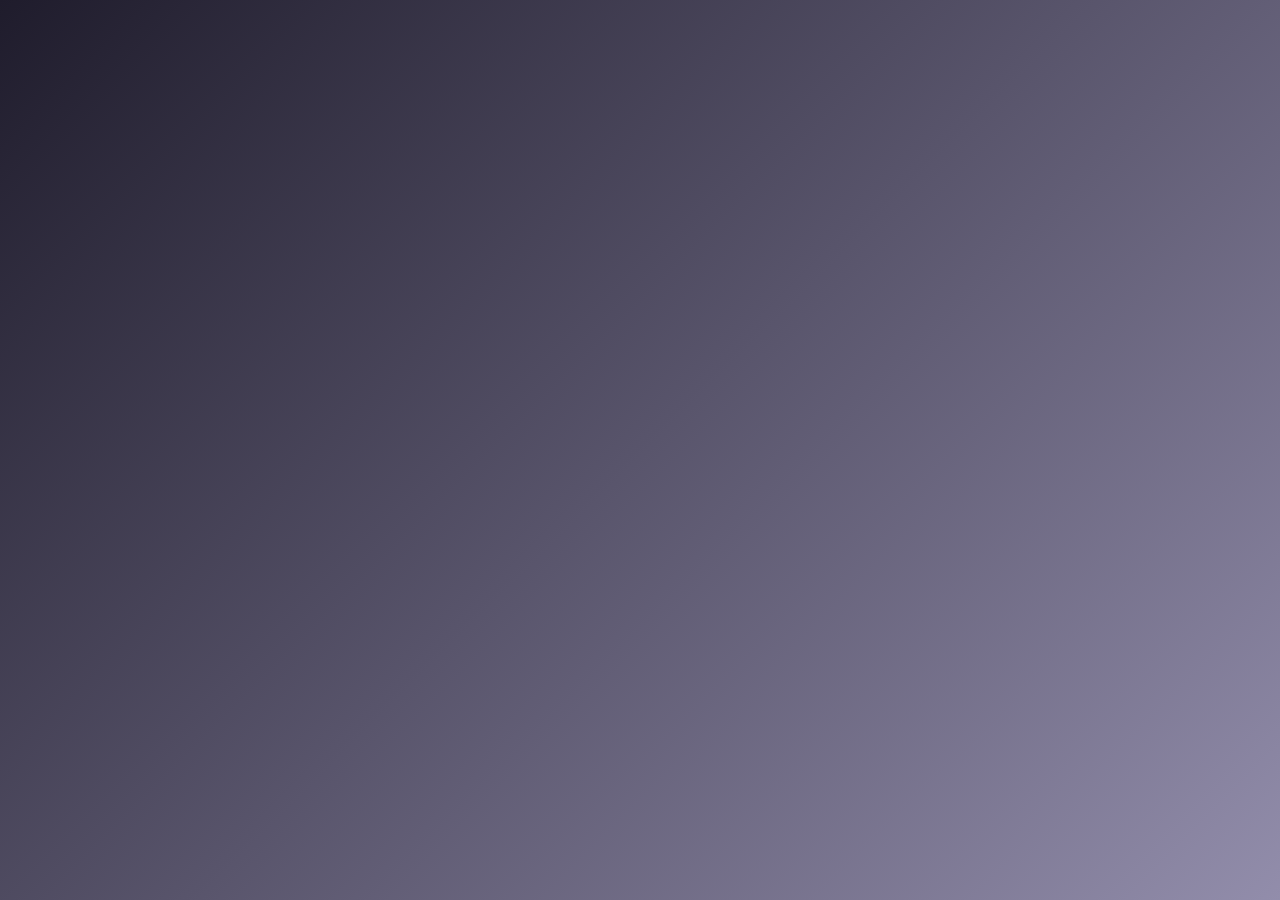
<file: ejercicio-obtener-1pokemon/index.html>
<!DOCTYPE html>
<html lang="en">
<head>
    <meta charset="UTF-8">
    <meta name="viewport" content="width=device-width, initial-scale=1.0">
    <title>Document</title>
    <link rel="stylesheet" href="css/style.css">
</head>
<body>
    <div class="contain"></div>
    
    <script src="js/main.js"></script>
</body>
</html>
</file>
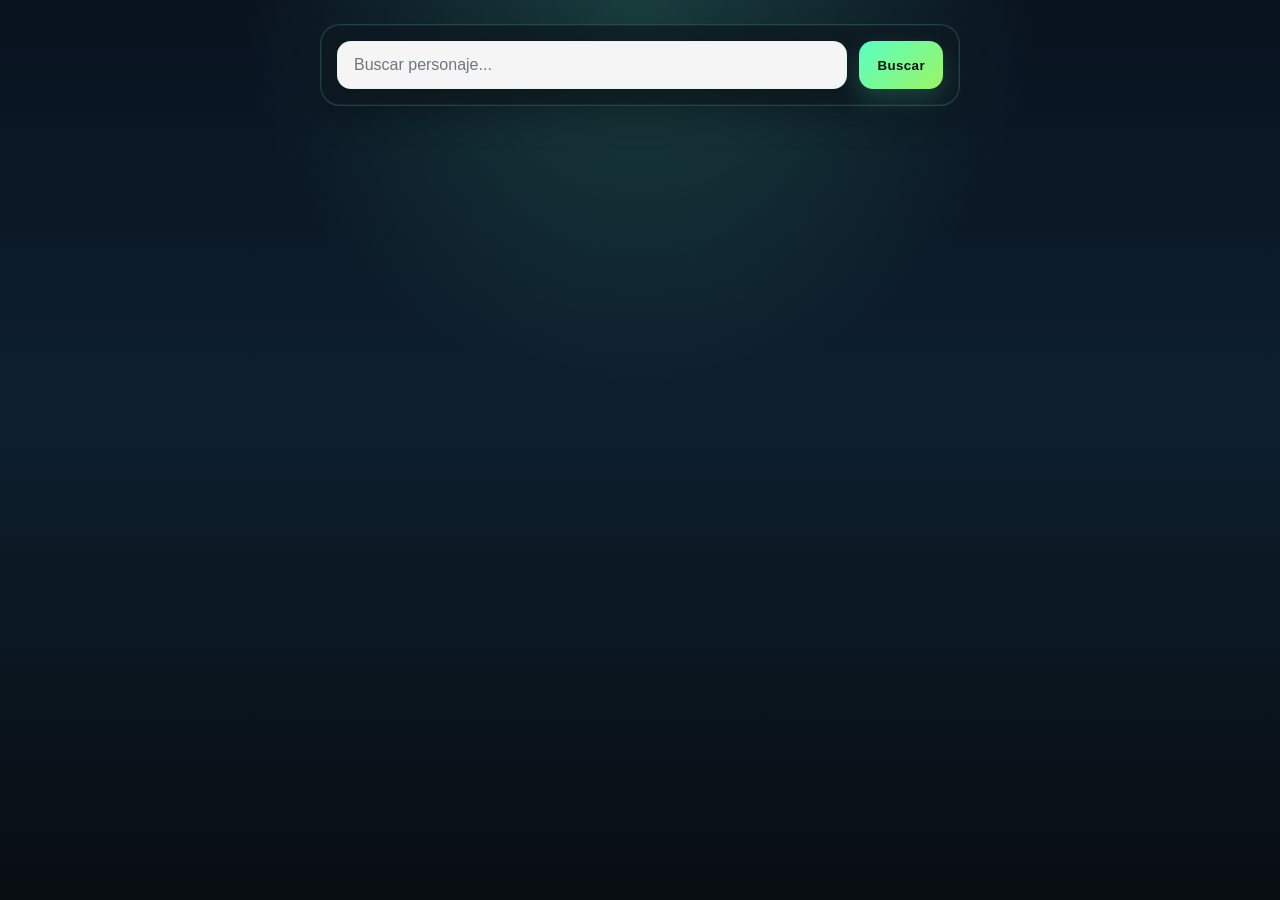
<file: ejercicio-rick-morty/index.html>
<!DOCTYPE html>
<html lang="en">
<head>
    <meta charset="UTF-8">
    <meta name="viewport" content="width=device-width, initial-scale=1.0">
    <title>Document</title>
    <link rel="stylesheet" href="css/style.css">
</head>
<body>
    <div class="buscador">
        <form>
            <input type="text" id="input" placeholder="Buscar personaje..." autocomplete="on">
            <button id="button">Buscar</button>
        </form>
    </div>
    <div class="contain"></div>
    <script src="js/main.js"></script>
</body>
</html>
</file>
<file: ejercicio-obtener-1pokemon/css/style.css>
/* Centrado absoluto y fondo con degradado moderno */
body {
  margin: 0;
  height: 100vh;
  display: flex;
  justify-content: center;
  align-items: center;
  background: linear-gradient(135deg, #1f1c2c 0%, #928dab 100%);
  font-family: 'Segoe UI', Tahoma, Geneva, Verdana, sans-serif;
  overflow: hidden;
}

/* Contenedor principal */
.contain {
  display: flex;
  justify-content: center;
  align-items: center;
}

/* Diseño de la tarjeta con efecto Glassmorphism */
.contain > div {
  background: rgba(255, 255, 255, 0.85);
  backdrop-filter: blur(8px); /* Difumina el fondo de la tarjeta */
  padding: 30px;
  border-radius: 20px;
  box-shadow: 0 10px 30px rgba(0, 0, 0, 0.3);
  text-align: center;
  width: 220px;
  border: 1px solid rgba(255, 255, 255, 0.4);
  transition: transform 0.3s ease, box-shadow 0.3s ease;
  cursor: pointer;
}

/* Efecto hover: la tarjeta flota al pasar el ratón */
.contain > div:hover {
  transform: translateY(-10px);
  box-shadow: 0 15px 35px rgba(0, 0, 0, 0.4);
}

/* Nombre del Pokémon estilizado */
.contain h2 {
  margin: 0 0 15px 0;
  color: #2c3e50;
  text-transform: capitalize;
  font-size: 1.6rem;
  letter-spacing: 0.5px;
  font-weight: 700;
}

/* Contenedor circular para resaltar la imagen */
.contain img {
  width: 140px;
  height: 140px;
  background: radial-gradient(circle, #ffe600 0%, #ffb300 100%); /* Colores de Pikachu */
  border-radius: 50%;
  padding: 10px;
  box-shadow: inset 0 4px 10px rgba(0, 0, 0, 0.15), 0 4px 15px rgba(255, 179, 0, 0.4);
  transition: transform 0.5s ease;
}

/* Animación de la imagen al hacer hover en la tarjeta */
.contain > div:hover img {
  transform: scale(1.1) rotate(5deg);
}
</file>
<file: ejercicio-rick-morty/css/style.css>
* {
	margin: 0;
	padding: 0;
	box-sizing: border-box;
}

html {
	scroll-behavior: smooth;
}

body {
	min-height: 100vh;
	padding: 24px;
	display: flex;
	flex-direction: column;
	align-items: center;
	gap: 24px;
	background:
		radial-gradient(circle at top, rgba(95, 255, 198, 0.18), transparent 36%),
		linear-gradient(180deg, rgb(9, 18, 31) 0%, rgb(13, 31, 46) 45%, rgb(8, 13, 18) 100%);
	color: rgb(240, 248, 247);
	font-family: Arial, Helvetica, sans-serif;
}

.buscador {
	width: 100%;
	display: flex;
	justify-content: center;
}

.buscador form {
	width: min(640px, 100%);
	display: flex;
	gap: 12px;
	padding: 16px;
	border-radius: 20px;
	background: rgba(14, 24, 33, 0.72);
	border: 1px solid rgba(126, 255, 213, 0.18);
	box-shadow:
		0 14px 30px rgba(0, 0, 0, 0.24),
		0 0 0 1px rgba(126, 255, 213, 0.06) inset;
	backdrop-filter: blur(10px);
}

#input {
	flex: 1;
	min-width: 0;
	padding: 14px 16px;
	border: 1px solid rgba(126, 255, 213, 0.18);
	border-radius: 14px;
	background: rgba(255, 255, 255, 0.96);
	color: rgb(24, 28, 35);
	font-size: 1rem;
	outline: none;
	box-shadow: 0 8px 22px rgba(0, 0, 0, 0.14);
	transition: border-color 0.2s ease, box-shadow 0.2s ease, transform 0.2s ease;
}

#input::placeholder {
	color: rgb(109, 120, 126);
}

#input:focus {
	border-color: rgb(91, 255, 196);
	box-shadow:
		0 0 0 4px rgba(91, 255, 196, 0.16),
		0 12px 28px rgba(0, 0, 0, 0.18);
	transform: translateY(-1px);
}

#button {
	padding: 14px 18px;
	border: none;
	border-radius: 14px;
	background: linear-gradient(135deg, rgb(91, 255, 196), rgb(154, 244, 98));
	color: rgb(6, 17, 16);
	font-weight: 800;
	letter-spacing: 0.4px;
	cursor: pointer;
	box-shadow: 0 10px 24px rgba(91, 255, 196, 0.18);
	transition: transform 0.2s ease, box-shadow 0.2s ease, filter 0.2s ease;
}

#button:hover {
	transform: translateY(-1px);
	filter: brightness(1.03);
	box-shadow: 0 14px 28px rgba(91, 255, 196, 0.24);
}

#button:active {
	transform: translateY(0);
}

.contain {
	width: min(1240px, 100%);
	display: grid;
	grid-template-columns: repeat(auto-fit, minmax(220px, 1fr));
	gap: 20px;
}

.personaje {
	display: flex;
	flex-direction: column;
	gap: 12px;
	padding: 14px;
	border-radius: 20px;
	background: rgba(255, 255, 255, 0.08);
	border: 1px solid rgba(126, 255, 213, 0.14);
	box-shadow:
		0 10px 22px rgba(0, 0, 0, 0.24),
		0 0 0 1px rgba(255, 255, 255, 0.03) inset;
	backdrop-filter: blur(8px);
	overflow: hidden;
}

.personaje h2 {
	min-height: 2.6em;
	font-size: 1.15rem;
	line-height: 1.1;
	color: rgb(240, 248, 247);
	text-align: center;
	text-wrap: balance;
}

.personaje img {
	width: 100%;
	aspect-ratio: 1 / 1;
	object-fit: cover;
	border-radius: 16px;
	border: 1px solid rgba(126, 255, 213, 0.12);
	box-shadow: 0 10px 20px rgba(0, 0, 0, 0.2);
}

.personaje p {
	font-size: 0.98rem;
	line-height: 1.45;
	color: rgba(240, 248, 247, 0.9);
}

.personaje p:last-child {
	color: rgb(154, 244, 98);
	font-weight: 700;
}

@media (max-width: 640px) {
	body {
		padding: 18px;
	}

	.buscador form {
		flex-direction: column;
	}

	#button {
		width: 100%;
	}

	.contain {
		grid-template-columns: 1fr;
	}
}
</file>
